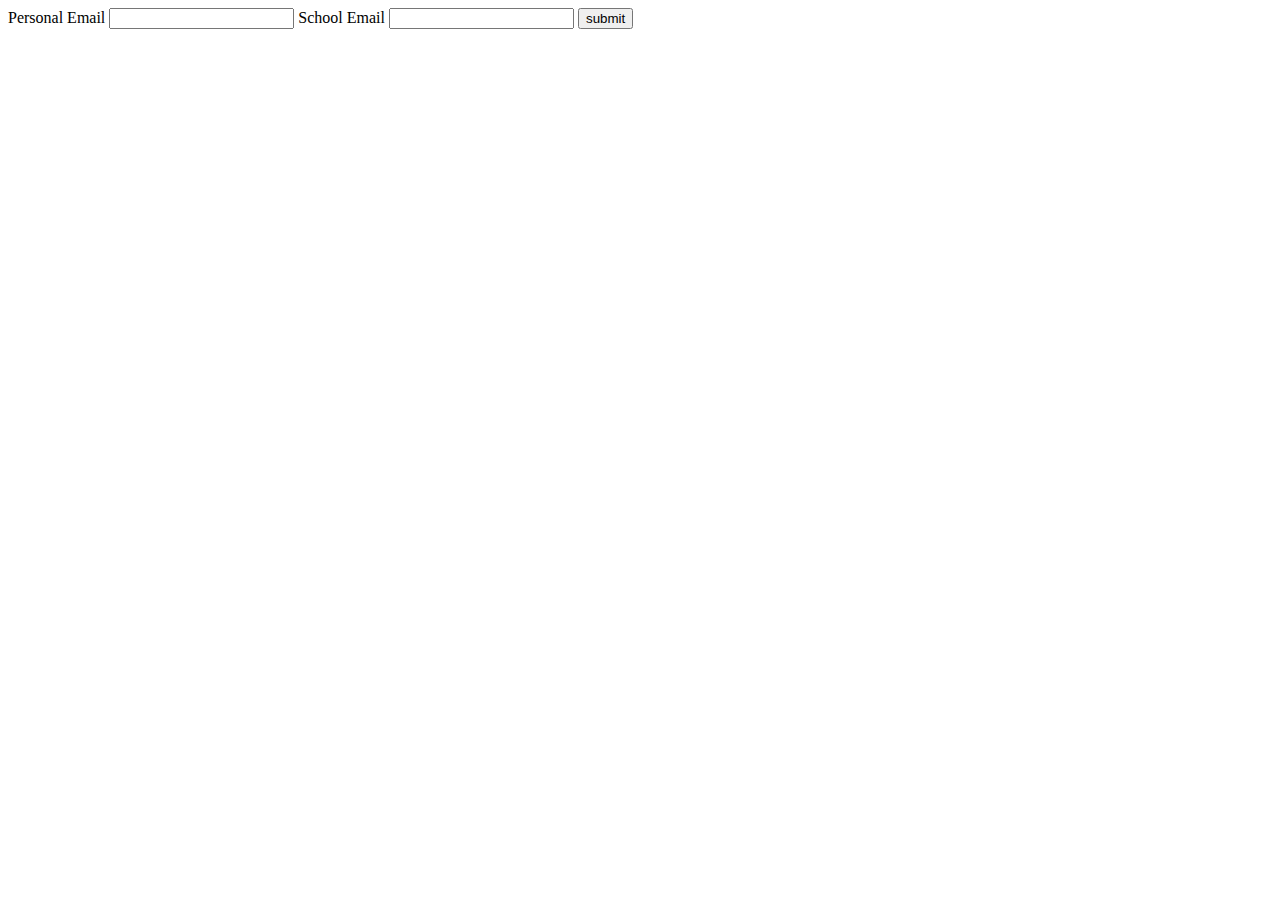
<file: Akbari_Delia_Activity1-4_Part2/index.html>
<!DOCTYPE HTML>
<html>
<head>
    <title>Activity 1.5 - Part Two</title>
</head>
<body>
<form method="POST" action="upload.php" novalidate>
    <label>Personal Email</label>
    <input type="email" name="personal">
    <label>School Email</label>
    <input type="email" name="school">
    <input type="submit" value="submit">
</form>
</body>
</html>
</file>
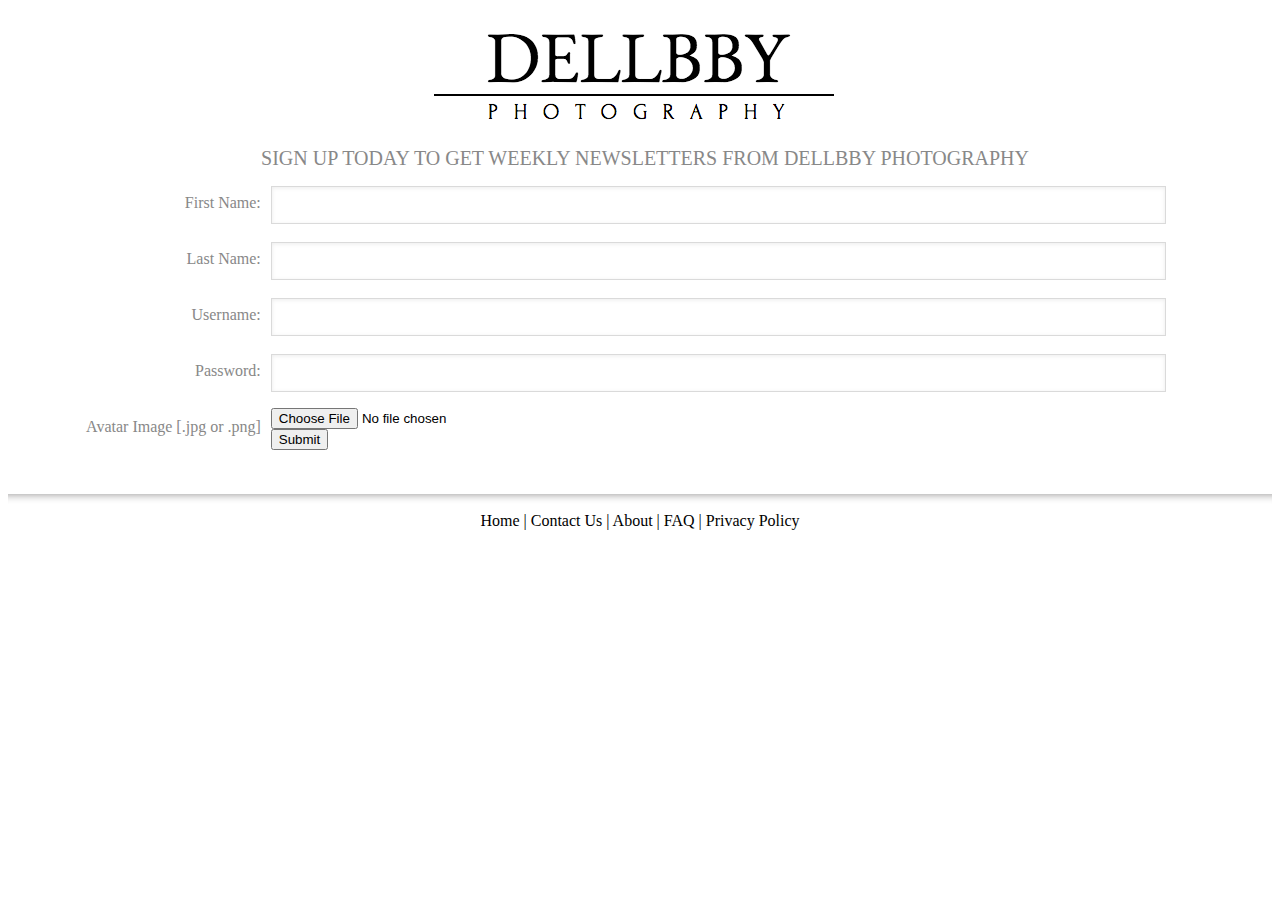
<file: Akbari_Delia_activity1-4_Part2x/index.html>
<!DOCTYPE HTML>
<html>
<head>
	<title>Dellbby Photography | Newsletter Sign up </title>
	<link rel="stylesheet" href="css/master.css">
</head>
<body>
	<header>
		<nav class="navbar navbar-default">
			<div class="container">
				<center class="navbar-header">
					<center></center><a href="./" class="navbar-brand"><img src="images/banner.png"></a></center>
				</div>
			</div>
		</nav>
	</header>

					<h1>Sign up today to get weekly Newsletters from Dellbby Photography</h1>
					<form enctype="multipart/form-data" method="POST" action="newuser.php" class="clearfix">
						<div class="form-group">
							<label>First Name:</label>
							<input type="text" name="fName" class="form-control" required>
						</div>
						<div class="form-group">
							<label>Last Name:</label>
							<input type="text" name="lName" class="form-control" required>
						</div>
						<div class="form-group">
							<label>Username:</label>
							<input type="text" name="username" class="form-control" required>
						</div>
						<div class="form-group">
							<label>Password:</label>
							<input type="password" name="password" class="form-control" required>
						</div>
						<div class="form-group">
							<label>Avatar Image [.jpg or .png]</label>
							<input type="file" name="avatar" class="form-control" accept="image/*">
						</div>
						<button type="submit" class="btn btn-primary pull-right">Submit</button>
					</form>
				</div>
			</div>
		</div>
	</section>
	<BR><BR>
<HR>
<center>Home | Contact Us | About | FAQ | Privacy Policy</center>
</body>
</html>
</file>
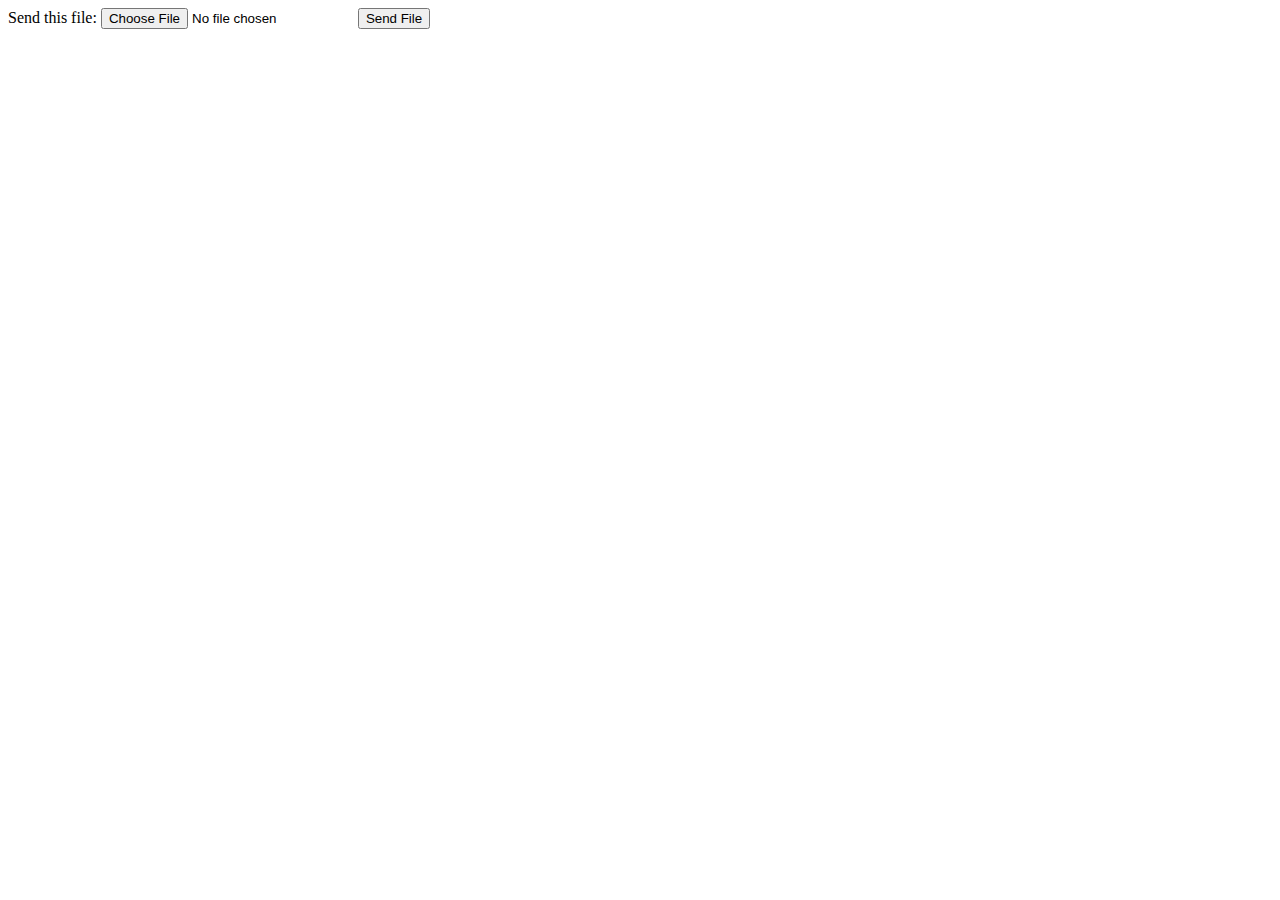
<file: Akbari_Delia_Week1_Activity1-4/index.html>
<!DOCTYPE html>
<html>
<head>
    <title>Activity 1-4</title>
</head>
<body>
<form enctype="multipart/form-data" action="upload.php" method="POST">
    Send this file: <input name="userfile" type="file" />
    <input type="submit" value="Send File" />
</form>
</body>
</html>
</file>
<file: Akbari_Delia_activity1-4_Part2x/css/master.css>
.form {
    margin-left:auto;
    margin-right:auto;
    max-width: 600px;
    background: #FFCCCC;
    padding: 25px 15px 25px 10px;
    font: 12px century gothic;
    color: #888;
    text-shadow: 1px 1px 1px #FFF;
    border:1px solid #E4E4E4;
}

body{
    font-family: centurygothic;
}
h1{
    text-align:center;
    text-transform:uppercase;
    font-size: 20px;
    font-weight:normal;
    font-family:century gothic;
    padding: 0px 0px 0px 10px;
    display: block;
    color: #888;
}

h2 {
    text-align:center;
    text-transform:uppercase;
    font-size: 16px;
    font-weight:normal;
    font-family:century gothic;
    padding: 0px 0px 0px 10px;
    display: block;
    color: #000;
}


h3 {
    display:block;
    font-weight:normal;
    font-family:arial;
    font-size:26pt;
    line-height:28pt;
    letter-spacing:1px;
    color:black;
    text-align:left;
    text-transform:uppercase;
    border-bottom-color:#bbbbbb;
    border-bottom-width:1px;
    border-bottom-style:dashed;
    margin:0px;
    padding:0px;
}

h3:first-letter {
    color:#e14f4e;
}

h4 {
    text-align:center;
    text-transform:uppercase;
    font-size: 30px;
    font-weight:bold;
    font-family:century gothic;
    padding: 0px 0px 0px 10px;
    display: block;
    color: #FFCCCC;
}

input[type="text"], select {
    border: 1px solid #DADADA;
    color: #888;
    height: 30px;
    margin-bottom: 16px;
    margin-right: 6px;
    margin-top: 2px;
    outline: 0 none;
    padding: 3px 3px 3px 5px;
    width: 70%;
    font-size: 12px;
    line-height:15px;
    box-shadow: inset 0px 1px 4px #ECECEC;
    -moz-box-shadow: inset 0px 1px 4px #ECECEC;
    -webkit-box-shadow: inset 0px 1px 4px #ECECEC;
}

input[type="password"], select {
    border: 1px solid #DADADA;
    color: #888;
    height: 30px;
    margin-bottom: 16px;
    margin-right: 6px;
    margin-top: 2px;
    outline: 0 none;
    padding: 3px 3px 3px 5px;
    width: 70%;
    font-size: 12px;
    line-height:15px;
    box-shadow: inset 0px 1px 4px #ECECEC;
    -moz-box-shadow: inset 0px 1px 4px #ECECEC;
    -webkit-box-shadow: inset 0px 1px 4px #ECECEC;
}

label {
    float: left;
    width: 20%;
    text-align: right;
    padding-right: 10px;
    margin-top: 10px;
    color: #888;
}
.button {
    background: #E27575;
    border: none;
    padding: 10px 25px 10px 25px;
    color: #FFF;
    box-shadow: 1px 1px 5px #B6B6B6;
    border-radius: 3px;
}

p.result {
    text-align: center;
    padding-top: 50px;
    border: 3px #D0C972 solid;
    border-radius: 5px;
    margin-top: 0;
}


a:link, a:visited, a:active{
    color:black;
    font-family:centurygothic;
    font-size:12pt;
    line-height:9pt;
    font-weight:normal;
    text-decoration:none;
    font-weight:normal;
    text-align:left;
}

a:hover{
    font-family:centurygothic;
    font-size:13pt;
    line-height:9pt;
    color:#FFCCCC;
    font-weight:bold;
    text-decoration:none;
    font-weight:normal;
    text-align:left;
}

hr{
    height: 10px;
    border: 0;
    box-shadow: 0 10px 10px -10px #8c8b8b inset;
}
</file>
